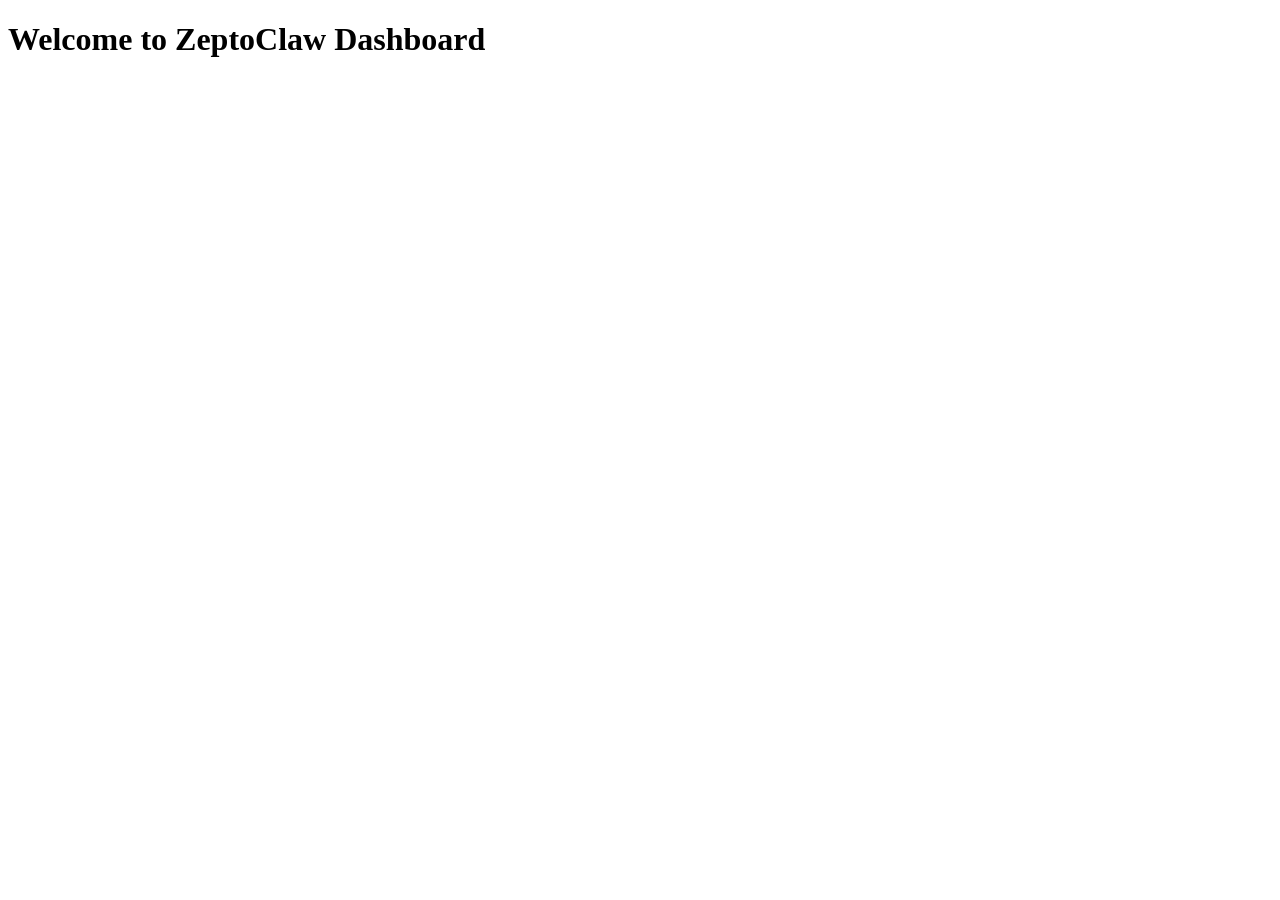
<file: static/index.html>
<!DOCTYPE html>
<html lang="en">
<head>
    <meta charset="UTF-8">
    <meta name="viewport" content="width=device-width, initial-scale=1.0">
    <title>ZeptoClaw Dashboard</title>
</head>
<body>
    <h1>Welcome to ZeptoClaw Dashboard</h1>
</body>
</html>
</file>
